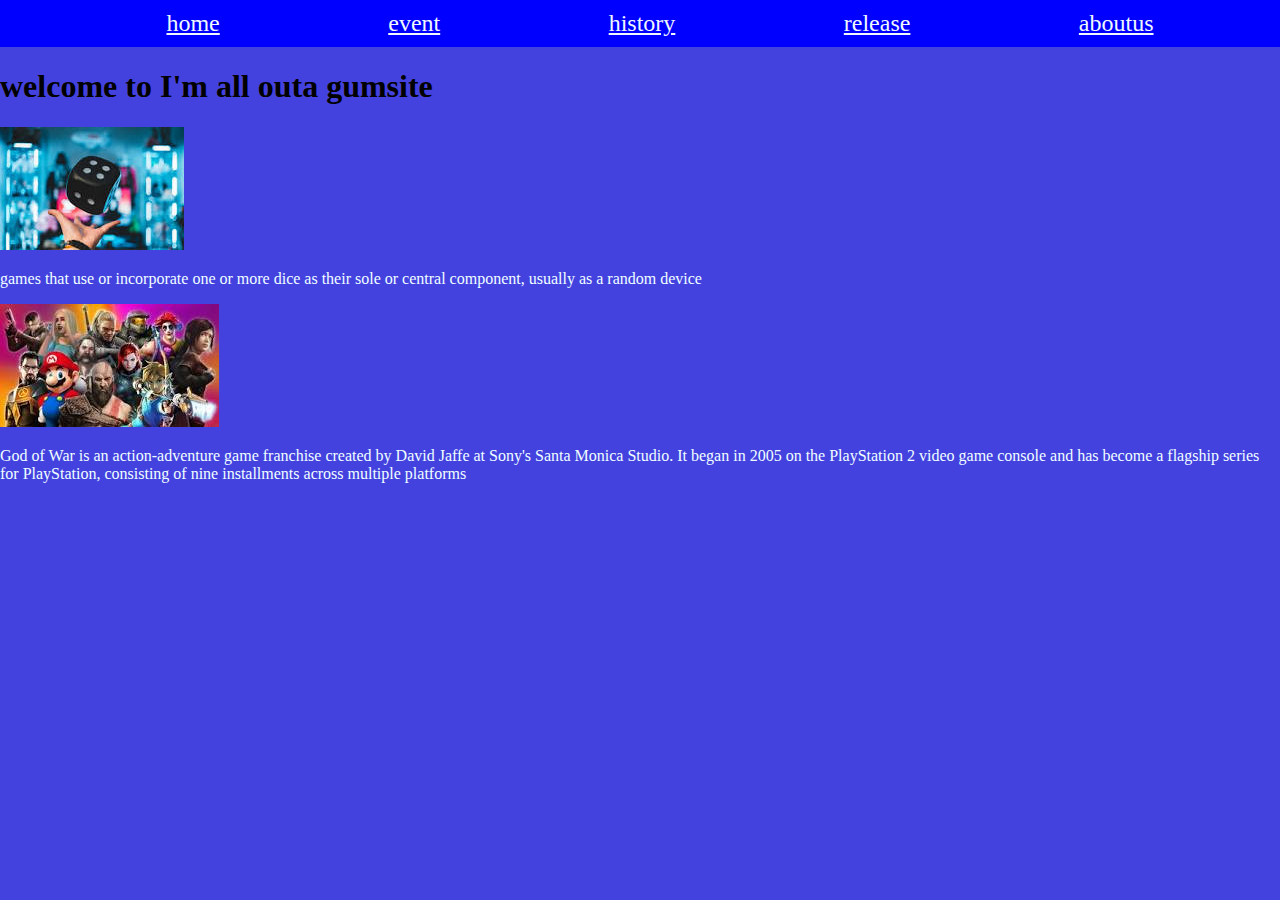
<file: index.html>
<!DOCTYPE html>
<head>
    <title>I'm all outa gum</title>
    <link href="./styles.css" rel="stylesheet" />
</head>
<body>
    <dev class="bar">
    <ul>
        
        <ul><a href="./index.html">home</a></ul>
        <ul><a href="./event.html">event</a></ul> 
        <ul><a href="./history.html">history</a></ul> 
        <ul><a href="release.html">release</a></ul>
        <ul><a href="aboutus.html">aboutus</a></ul>
    </ul>
    </dev>
   <h1>welcome to I'm all outa gumsite</h1> 
   <img src="images/dice.jpeg"/>
   <p>games that use or incorporate one or more dice as their sole or central component, usually as a random device</p>
   <img src="images/war.jpeg"/>
   <p>God of War is an action-adventure game franchise created by David Jaffe at Sony's Santa Monica Studio. It began in 2005 on the PlayStation 2 video game console and has become a flagship series for PlayStation, consisting of nine installments across multiple platforms</p>
</body>
</html>
</file>
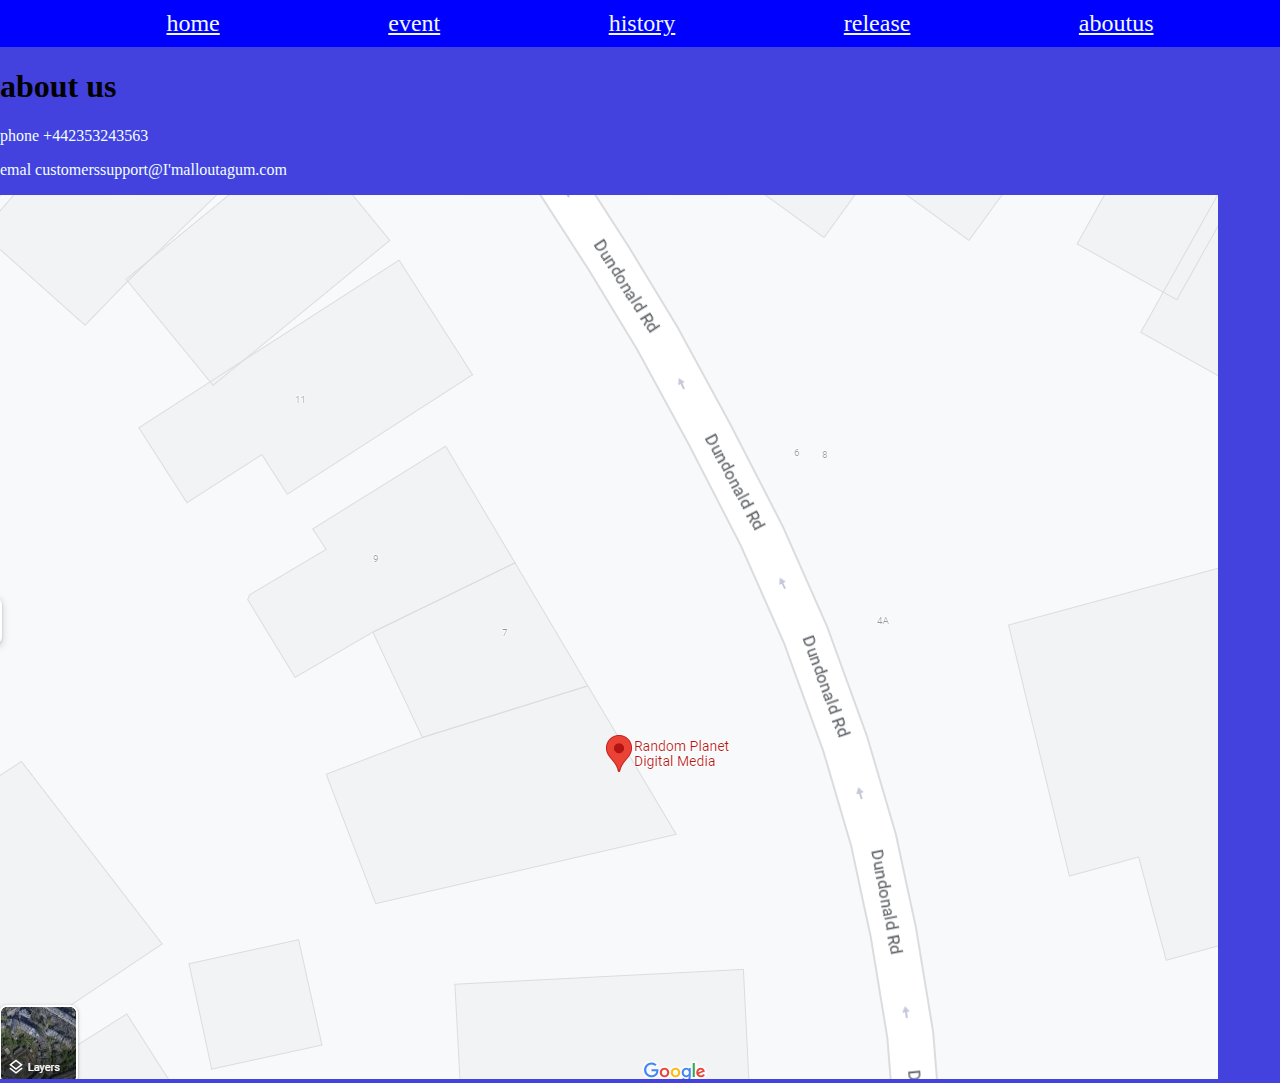
<file: aboutus.html>
<!DOCTYPE html>
<head>
    <title>I'm all outa gum</title>
    <link href="./styles.css" rel="stylesheet" />
</head>
<body>
    <dev class="bar">
    <ul>
        
        <ul><a href="./index.html">home</a></ul>
        <ul><a href="./event.html">event</a></ul> 
        <ul><a href="./history.html">history</a></ul> 
        <ul><a href="release.html">release</a></ul>
        <ul><a href="aboutus.html">aboutus</a></ul>
    </ul>
    </dev>
   <h1>about us</h1> 
   <p>phone +442353243563</p>
   <p>emal customerssupport@I'malloutagum.com</p>
   <img src="./images/map.PNG" />
</body>
</html>
</file>
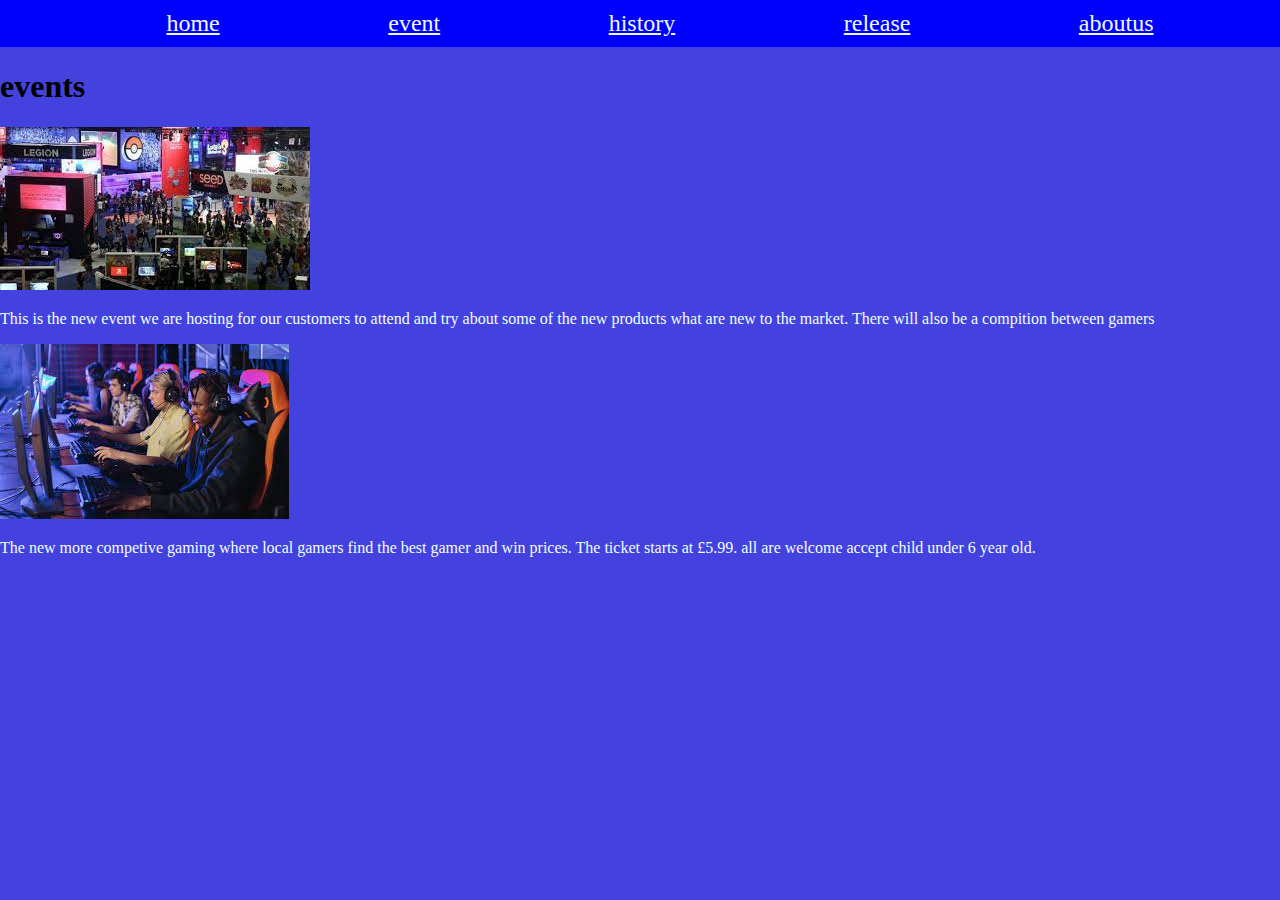
<file: event.html>
<!DOCTYPE html>
<head>
    <title>I'm all outa gum</title>
    <link href="./styles.css" rel="stylesheet" />
</head>
<body>
    <dev class="bar">
    <ul>
        
        <ul><a href="index.html">home</a></ul>
        <ul><a href="./event.html">event</a></ul> 
        <ul><a href="./history.html">history</a></ul> 
        <ul><a href="release.html">release</a></ul>
        <ul><a href="aboutus.html">aboutus</a></ul>
    </ul>
    </dev>
   <h1>events</h1> 
   <img src="images/event1.jpeg" />
   <p>This is the new event we are hosting for our customers to attend and try about some of the new products what are new to the market. There will also be a compition 
    between gamers 
   </p>
   <img src="images/envent2.jpeg" />
   <p>The new more competive gaming where local gamers find the best gamer and win prices. The ticket starts at £5.99. all are welcome accept child under 6 year old.</p>
</body>
</html>
</file>
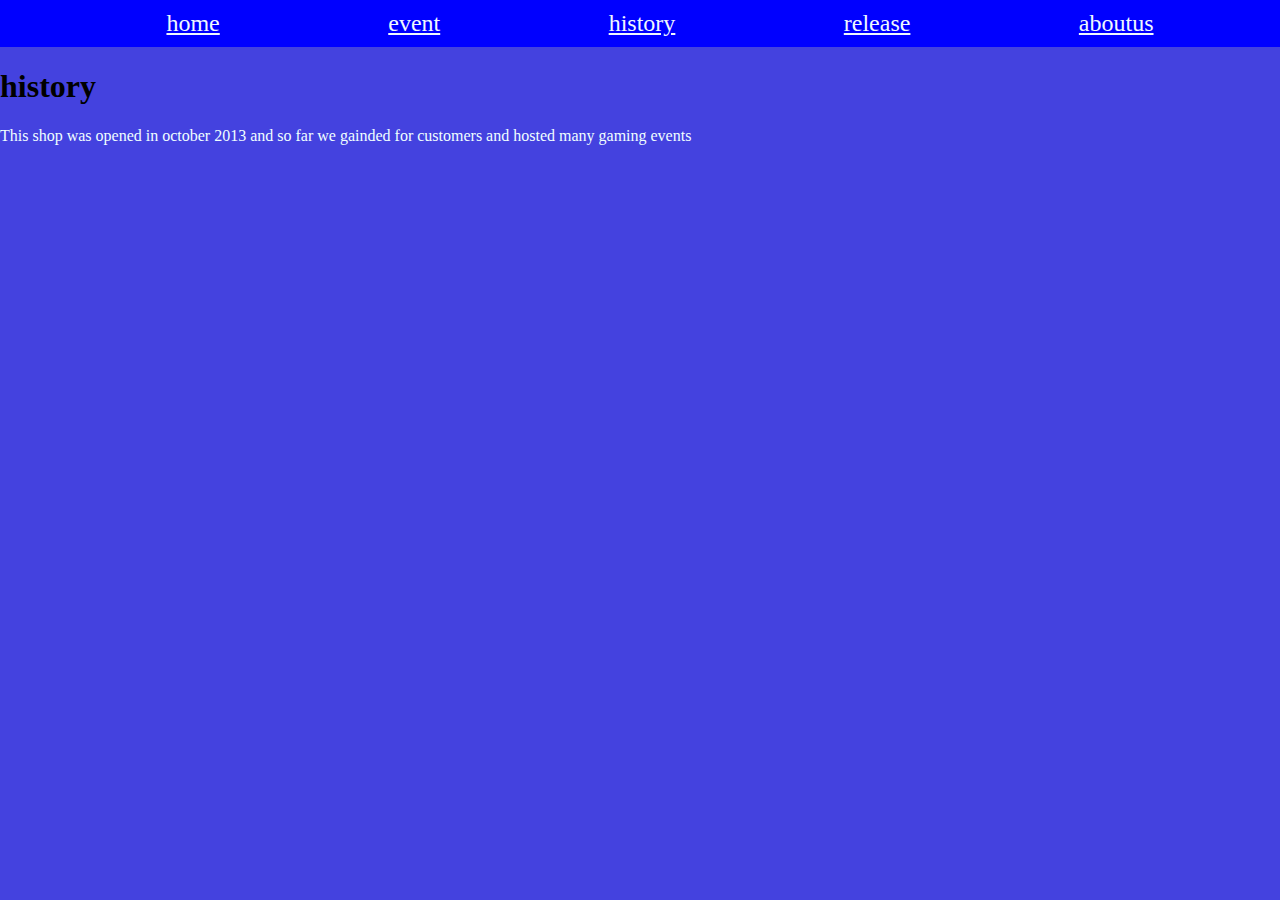
<file: history.html>
<!DOCTYPE html>
<head>
    <title>I'm all outa gum</title>
    <link href="./styles.css" rel="stylesheet" />
</head>
<body>
    <dev class="bar">
    <ul>
       
        <ul><a href="./index.html">home</a></ul>
        <ul><a href="./event.html">event</a></ul> 
        <ul><a href="./history.html">history</a></ul> 
        <ul><a href="release.html">release</a></ul>
        <ul><a href="aboutus.html">aboutus</a></ul>
    </ul>
    </dev>
   <h1>history</h1> 
   <p>This shop was opened in october 2013 and so far we gainded for customers and hosted many gaming events</p>
</body>
</html>
</file>
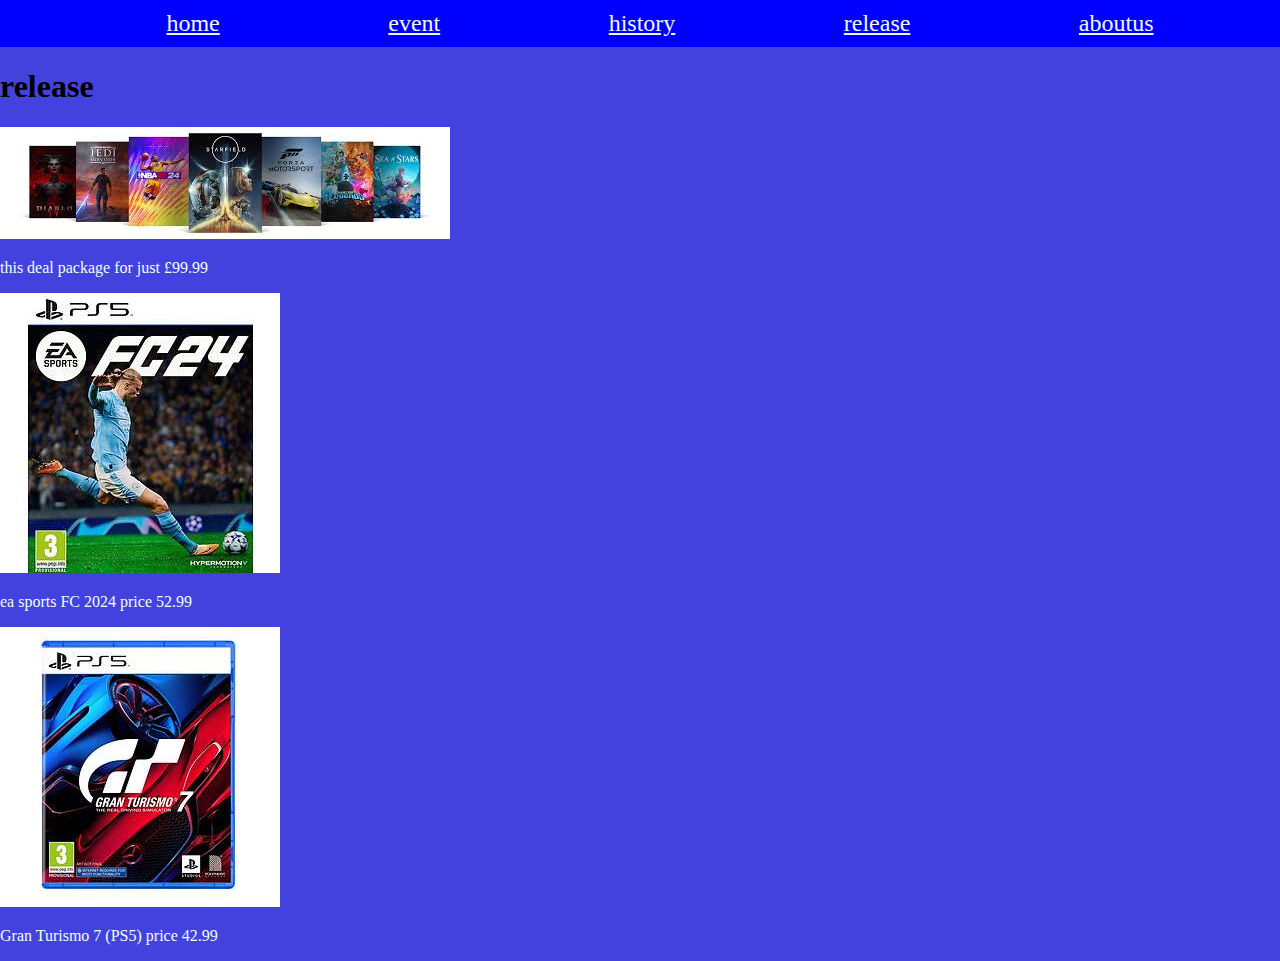
<file: release.html>
<!DOCTYPE html>
<head>
    <title>I'm all outa gum</title>
    <link href="./styles.css" rel="stylesheet" />
</head>
<body>
    <dev class="bar">
    <ul>
       
        <ul><a href="./index.html">home</a></ul>
        <ul><a href="./event.html">event</a></ul> 
        <ul><a href="./history.html">history</a></ul> 
        <ul><a href="release.html">release</a></ul>
        <ul><a href="aboutus.html">aboutus</a></ul>
    </ul>
    </dev>
   <h1>release</h1> 
   <img src="images/deal.jpeg">
   <p>this deal package for just 
    £99.99</p>
    <img src="images/ea sports .jpg">
    <p>ea sports FC 2024 
        price 52.99
    </p>
    <img src="images/grand.jpg">
    <p>Gran Turismo 7 (PS5)
        price 42.99
    </p>
</body>
</html>
</file>
<file: styles.css>
body {
    background: rgb(68, 66, 223);
    padding: 0;
    margin: 0;
  }
  
 a {
    color:aliceblue;

}

a:hover{
    color: black;
}

  /* top part of the page */
.bar > ul {
    display: flex;
    text-decoration: none;
    list-style: none;
    justify-content: space-evenly;
    background-color: blue;
    border-image-width: 50%;
  gap: 12px;
  padding: 10px;
  margin: 0;
  font-size: 24px;
  color: rgb(255, 255, 255);
 }

p {
    color:azure;
}
</file>
